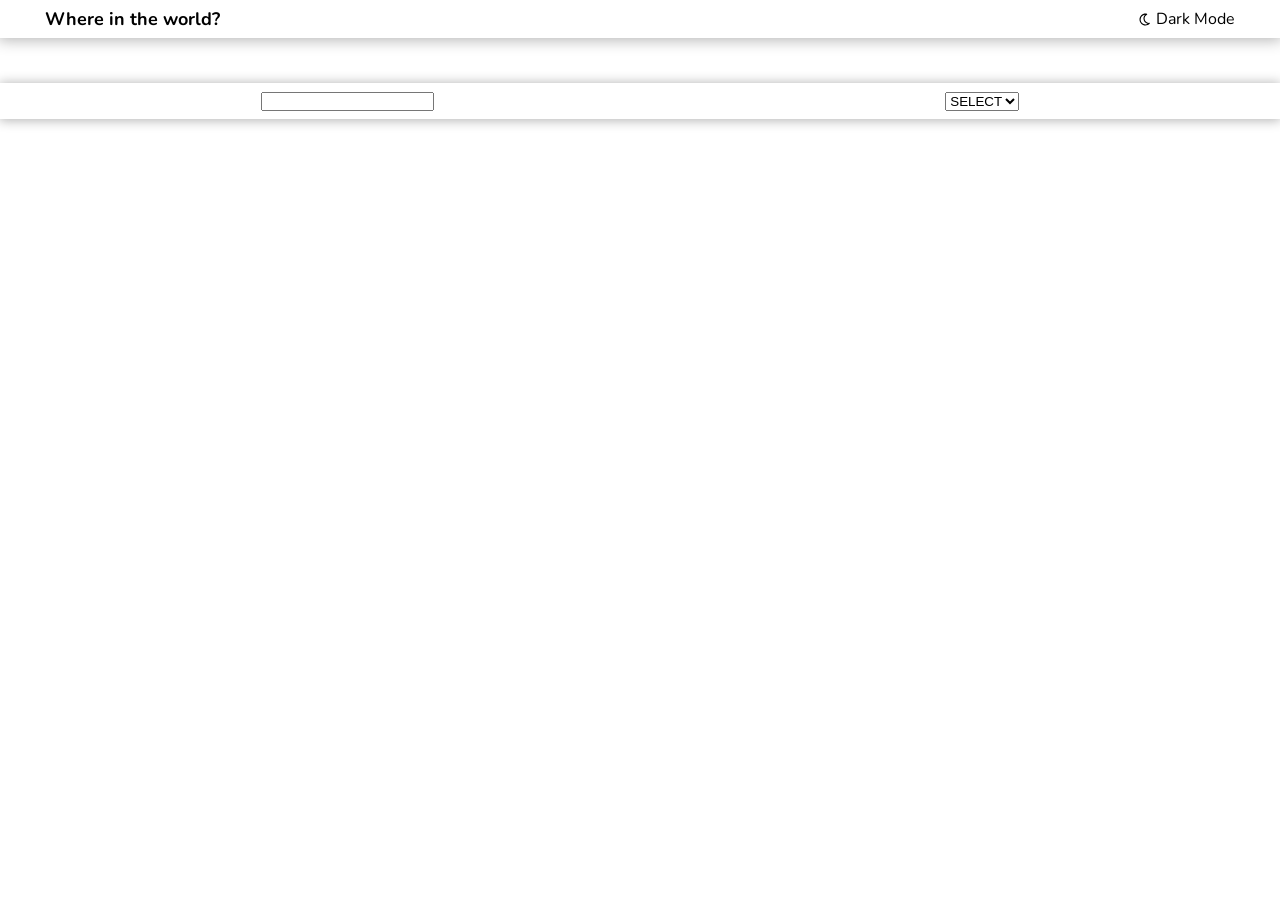
<file: index.html>
<!DOCTYPE html>
<html lang="en">
<head>
    <meta charset="UTF-8">
    <meta name="viewport" content="width=device-width, initial-scale=1.0">
    <title>FlagFolio — portfolio of flags</title>
    <link href="https://fonts.googleapis.com/css?family=Nunito:200,300,regular,500,600,700,800,900,200italic,300italic,italic,500italic,600italic,700italic,800italic,900italic" rel="stylesheet" />
    <link rel="stylesheet" href="style.css">
    <link rel="icon" type="image/svg+xml" href="./globedata_favicon.svg">
</head>
<body>

<header>
    <h2 class="title">Where in the world?</h2>
    <p><svg xmlns="http://www.w3.org/2000/svg" viewBox="0 0 640 640"><!--!Font Awesome Free v7.2.0 by @fontawesome - https://fontawesome.com License - https://fontawesome.com/license/free Copyright 2026 Fonticons, Inc.--><path d="M303.3 112.7C196.2 121.2 112 210.8 112 320C112 434.9 205.1 528 320 528C353.3 528 384.7 520.2 412.6 506.3C309.2 482.9 232 390.5 232 280C232 214.2 259.4 154.9 303.3 112.7zM64 320C64 178.6 178.6 64 320 64C339.4 64 358.4 66.2 376.7 70.3C386.6 72.5 394 80.8 395.2 90.8C396.4 100.8 391.2 110.6 382.1 115.2C321.5 145.4 280 207.9 280 280C280 381.6 362.4 464 464 464C469 464 473.9 463.8 478.8 463.4C488.9 462.6 498.4 468.2 502.6 477.5C506.8 486.8 504.6 497.6 497.3 504.6C451.3 548.8 388.8 576 320 576C178.6 576 64 461.4 64 320z"/></svg>Dark Mode</p>
</header>

<section>
    <div class="search"><input type="search" name="search" id="search"></div>
    <select name="dropdown" id="dropdown">
        <option value="">SELECT</option>
        <option value="">2</option>
        <option value="">6</option>
        <option value="">2</option>
        <option value="">27</option>
        <option value="">2</option>
    </select>
</section>
<main>
    <div class="countries">

</div>          <!--  contries div -->
</main>

















    <!-- <div style="display: flex; align-items: center; gap: 10px; flex-direction: column;">
    <img src="" alt="dog" height="500"> 
    <button>reload</button> </div> -->

    <script src="./index.js"></script>
</body>
</html>
</file>
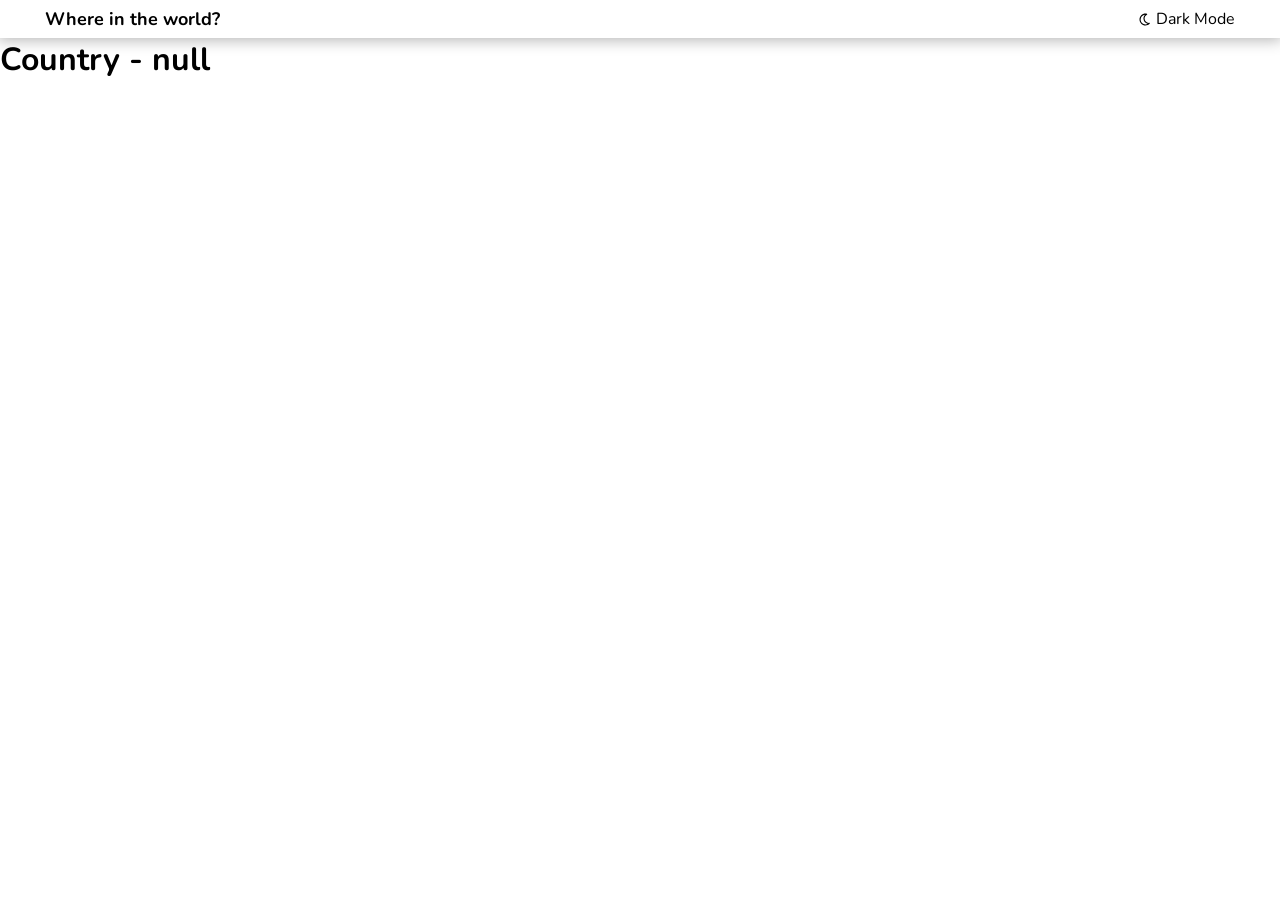
<file: country.html>
<!DOCTYPE html>
<html lang="en">
<head>
    <meta charset="UTF-8">
    <meta name="viewport" content="width=device-width, initial-scale=1.0">
    <title>Country — FlagFolio — portfolio of flags</title>
    <link href="https://fonts.googleapis.com/css?family=Nunito:200,300,regular,500,600,700,800,900,200italic,300italic,italic,500italic,600italic,700italic,800italic,900italic" rel="stylesheet" />
    <link rel="stylesheet" href="style.css">
    <link rel="icon" type="image/svg+xml" href="./globedata_favicon.svg">
</head>
<body>
    
<header>
    <h2 class="title">Where in the world?</h2>
    <p><svg xmlns="http://www.w3.org/2000/svg" viewBox="0 0 640 640"><!--!Font Awesome Free v7.2.0 by @fontawesome - https://fontawesome.com License - https://fontawesome.com/license/free Copyright 2026 Fonticons, Inc.--><path d="M303.3 112.7C196.2 121.2 112 210.8 112 320C112 434.9 205.1 528 320 528C353.3 528 384.7 520.2 412.6 506.3C309.2 482.9 232 390.5 232 280C232 214.2 259.4 154.9 303.3 112.7zM64 320C64 178.6 178.6 64 320 64C339.4 64 358.4 66.2 376.7 70.3C386.6 72.5 394 80.8 395.2 90.8C396.4 100.8 391.2 110.6 382.1 115.2C321.5 145.4 280 207.9 280 280C280 381.6 362.4 464 464 464C469 464 473.9 463.8 478.8 463.4C488.9 462.6 498.4 468.2 502.6 477.5C506.8 486.8 504.6 497.6 497.3 504.6C451.3 548.8 388.8 576 320 576C178.6 576 64 461.4 64 320z"/></svg>Dark Mode</p>
</header>



<h1>country</h1>

<script src="./country.js"></script>
</body>
</html>
</file>
<file: style.css>
*{
    margin: 0;
    padding: 0;
    box-sizing: border-box;
}

html,body{
    width: 100%;
    height: 100%;
    font-family: Nunito , sans-serif;
    color: black;
}

header{
    display: flex;
    align-items: center;
    justify-content: space-between;
    /* margin: 5px; */
    padding: 7px 45px;
    background-color: white;
    box-shadow: 0px  0 15px 2px rgba(0, 0, 0, 0.3);
}
.title{
font-size: 18px;
}

p{
      display: flex;
    align-items: center;
    gap: 3px;
    /* justify-content: space-between; */
}
p svg{
    width: 15px;
}

section{
    display: flex;
    align-items: center;
    justify-content: space-around;
      padding: 7px 5px;
      margin: 45px 0;
      background-color: white;
      
          box-shadow: 0px  0.8px 12px 0.8px rgba(0, 0, 0, 0.3);

}

.carddd{
    display: flex;
}


.countries{
    width: 100%;
    gap: 65px;
    padding: 0  75px;
    display: flex;
    flex-wrap: wrap;
   
    /* justify-content: space-around; */
    align-items: stretch;
    justify-content: space-between;
}

.countries .card img{
    width: 100%;
    height: 160px;
    object-fit: cover;
    border-bottom: 1px solid rgba(0, 0, 0, 0.289);
}

.card{
    display: inline-block;
    width: 220px;
    height: 100%;
    border-radius: 4px;
    box-shadow: 0 2px 4px 0 rgba(0, 0, 0, 0.3);
    overflow: hidden;
    padding-bottom: 25px;
    transition: all 0.2s ease-in-out;
    
   
}

a{
    color: inherit;
    text-decoration: none;
}

.card:hover{
    /* background-color: aqua; */
    transform: scale(1.05);
    box-shadow: 0 2px 4px 0 rgba(0, 0, 0, 0.5);
}

.card-text{
padding-inline: 20px;

}

.card-text .p{
    margin-block: 3px;
    align-items: stretch;
      font-size: 12px;
      flex: 1;
}
.card-title{
    font-size: 24px;
     margin-block: 16px;
  
}
















@media  (max-width : 480px){
   .title { font-size: 15px ;}
  header p{
    /* font-size: 15px ; */
    font-size: 0px ;
   }
   p svg{
    width: 12px;
   }

}

@media  (max-width : 768px){
 .countries{
    justify-content: center;
 }

}
</file>
